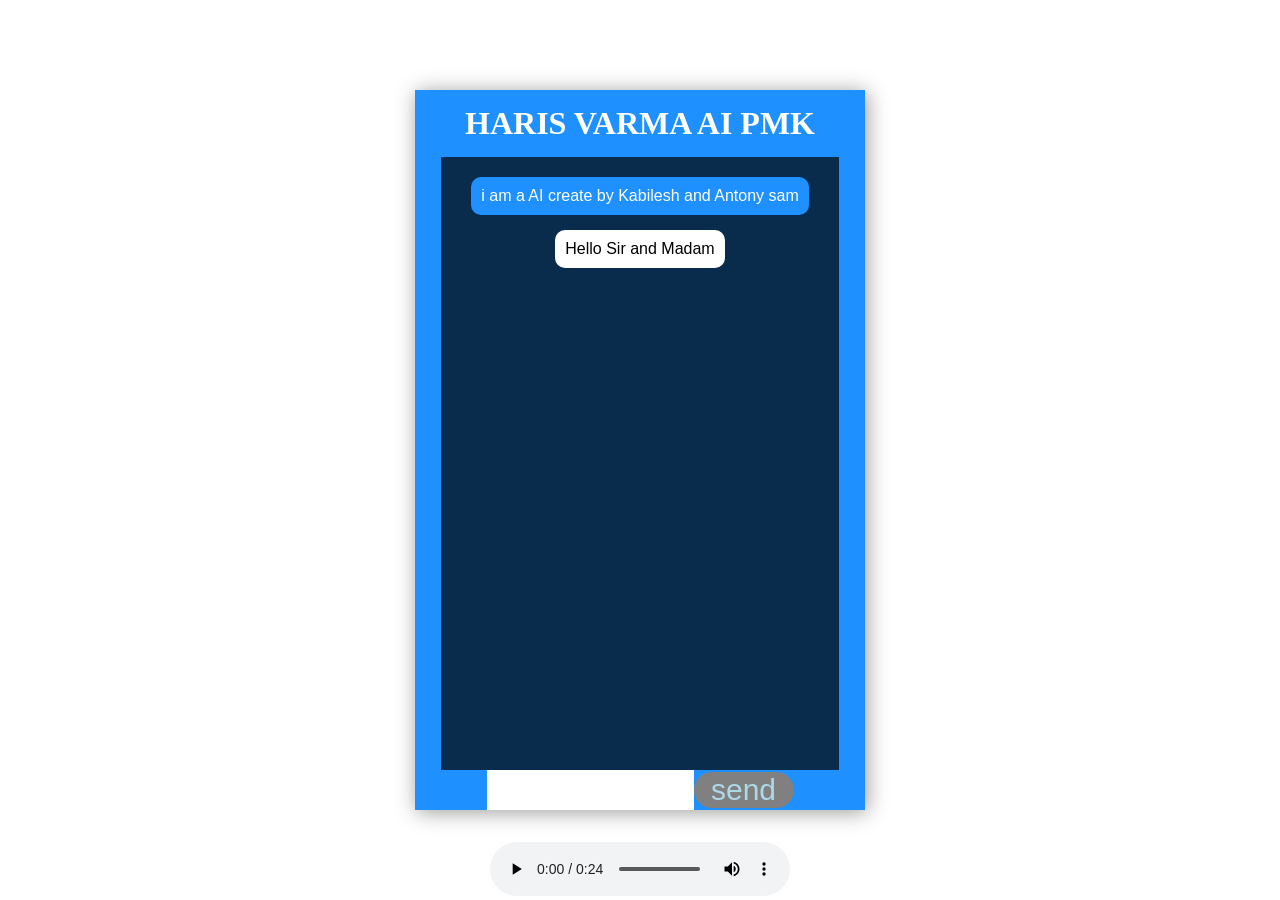
<file: index0.html>
<!DOCTYPE html>

<html lang="en"> <head> <meta charset="UTF-8"> <meta name="viewport" content="width=device-width, initial-scale=1.0"> <title>HARIS VARMA AI PMK</title></title> <link rel="stylesheet" type="text/css" href="style.css"> </head> <body>
<div class="container">
<div class="header">
    <h1 style="text-align:center;font-family:OPTIMUS;">HARIS VARMA AI PMK</h1>
</div>
<div class="body" id="chat-log">
    <p class="message">i am a AI create by Kabilesh and Antony sam </p>
    <p class="message user_message">Hello Sir and Madam</p>
</div>
<div class="footer">
    <form>
        <input type="text" id="user-input" name="">
        <button id="send-btn" style="font-size: 30px; background-color: grey; color: lightblue; border-radius:25px;">send</button>
    </form>
</div>
</div> <script src="script.js"></script> 
<div class="audio-container">
        <audio controls autoplay loop preload="auto">
            <source src="audio.mp3" type="audio/mp3">
            Your browser does not support the audio tag.
        </audio>
    </div>


</body> </html>
</file>
<file: style.css>
*{ 
    margin: auto;
    padding: auto;
    font-family: sans-serif;
    box-sizing: border-box;
}
body{
    height: 100vh;
    background-image: url();
    background-repeat: no-repeat;
    background-position: center;
    background-attachment: fixed;
    background-size: cover;
    display: flex;
    justify-content: center;
    align-items: center;
}
.container{
    width: 450px;
    height: 80vh;
    display: flex;
    flex-direction: column;
    box-shadow: 2px 2px 20px rgba(0,0,0,0.4);
    background-color: dodgerblue;
}
.header h1{
    color: white;
    padding: 15px;
}
.body{
    flex: 1;
    color: white;
    background-color: rgba(0,0,0,0.7);
    padding: 20px 30px;
}
.message{
    background-color: dodgerblue;
    padding: 10px;
    color: white;
    width: fit-content;
    border-radius: 10px;
    margin-bottom: 15px;
}
 .audio-container {
            position: fixed;
            bottom: 0;
            left: 50%;
            transform: translateX(-50%);
            text-align: center;
        }
.user_message{
    margin-left: auto;
    background-color: white;
    color: black;
}
.footer form{
    display: flex;
}
form input{
    flex: 1;
    height: 40px;
    border: none;
    outline: none;
    padding-left: 5px;
    font-size: 16px;
}
form button{
    width: 100px;
    font-size: 18px;
    border: none;
    outline: none;
    background-color: dodgerblue;
    color: white;
    cursor: pointer;
}
form button:hover{
    background-color: blue;
    transition: 0.2s ease;
}
</file>
